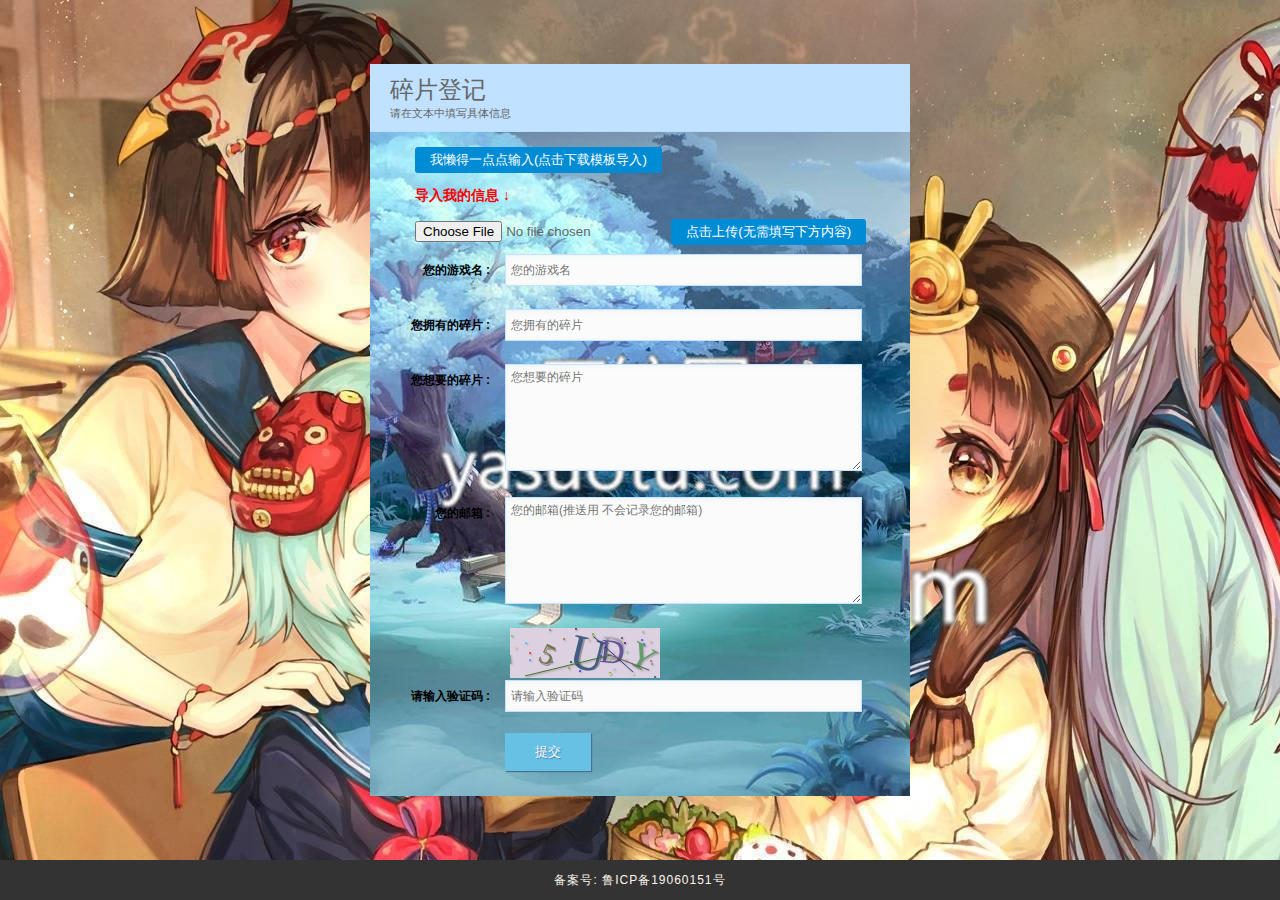
<file: fragment/src/main/resources/resources/message.html>
<!DOCTYPE html>
<html lang="en">
<head>
    <meta charset="UTF-8">
    <meta http-equiv="X-UA-Compatible" content="IE=edge">
    <meta name="keywords" content="不老梦 碎片 交换">
    <meta name="description" content="不老梦碎片交换查询">
    <title>不老梦碎片登记</title>
    <style type="text/css">
        body {
            padding: 0;
            margin: 0 auto;
        }

        #footer {
            height: 40px;
            line-height: 40px;
            position: fixed;
            bottom: 0;
            width: 100%;
            text-align: center;
            background: #333;
            color: #fff;
            font-family: Arial;
            font-size: 12px;
            letter-spacing: 1px;
        }

        .content {
            height: 1800px;
            width: 100%;
            text-align: center;
        }
    </style>
    <style>
        body{
            background: url("image/yys.jpg")40% 0 no-repeat ;
        }
        .elegant-aero {
            margin-left:auto;
            margin-right:auto;
            margin-top: 5%;
            max-width: 500px;
            background: url("image/1366x768.jpg")no-repeat center;
            padding: 20px 20px 20px 20px;
            font: 12px Arial, Helvetica, sans-serif;
            color: #666;
        }
        .elegant-aero h1 {
            font: 24px "Trebuchet MS", Arial, Helvetica, sans-serif;
            padding: 10px 10px 10px 20px;
            display: block;
            background: #C0E1FF;
            border-bottom: 1px solid #B8DDFF;
            margin: -20px -20px 15px;
        }
        .elegant-aero h1>span {
            display: block;
            font-size: 11px;
        }

        .elegant-aero label>span {
            float: left;
            margin-top: 10px;
            color: black;
        }
        .elegant-aero label {
            display: block;
            margin: 0px 0px 5px;
        }
        .elegant-aero label>span {
            float: left;
            width: 20%;
            text-align: right;
            padding-right: 15px;
            margin-top: 10px;
            font-weight: bold;
        }
        .elegant-aero input[type="text"], .elegant-aero input[type="phone"], .elegant-aero textarea, .elegant-aero select {
            color: #888;
            width: 70%;
            padding: 0px 0px 0px 5px;
            border: 1px solid #C5E2FF;
            background: #FBFBFB;
            outline: 0;
            -webkit-box-shadow:inset 0px 1px 6px #ECF3F5;
            box-shadow: inset 0px 1px 6px #ECF3F5;
            font: 200 12px/25px Arial, Helvetica, sans-serif;
            height: 30px;
            line-height:15px;
            margin: 2px 6px 16px 0px;
        }
        .elegant-aero textarea{
            height:100px;
            padding: 5px 0px 0px 5px;
            width: 70%;
        }
        .elegant-aero select {
            appearance:none;
            -webkit-appearance:none;
            -moz-appearance: none;
            text-indent: 0.01px;
            text-overflow: '';
            width: 70%;
        }
        .elegant-aero .button{
            padding: 10px 30px 10px 30px;
            background: #66C1E4;
            border: none;
            color: #FFF;
            box-shadow: 1px 1px 1px #4C6E91;
            -webkit-box-shadow: 1px 1px 1px #4C6E91;
            -moz-box-shadow: 1px 1px 1px #4C6E91;
            text-shadow: 1px 1px 1px #5079A3;

        }
        .elegant-aero .button:hover{
            background: #3EB1DD;
        }
        .yz{
            text-align: center;
        }
        button {
            background: #008cd5;
            border: 0;
            padding: 4px 15px;
            border-radius: 3px;
            color: #fff;
        }
    </style>
</head>
<body>
<div class="elegant-aero" >
    <form action="javascript:void(0)" id="form" class="STYLE-NAME">
        <h1>碎片登记
            <span>请在文本中填写具体信息</span>
        </h1>
        <button  style="cursor: pointer;text-align: center;margin-left: 25px" class="download" >我懒得一点点输入(点击下载模板导入)</button>
        <p style="color: red;margin-left: 25px;font-size: 14px" id="import"><strong>导入我的信息 ↓</strong></p>
        <input  style="cursor: pointer;text-align: center;margin-left: 25px;margin-bottom: 10px" type="file" id="file">
        <button  style="cursor: pointer;" class="download1" >点击上传(无需填写下方内容)</button>
        <label>
            <span>您的游戏名 :</span>
            <input id="name" type="text" name="name" placeholder="您的游戏名" />
            <div class="yz"></div>
        </label>
        <label>
            <span>您拥有的碎片 :</span>
            <input id="phone" type="text" name="haveFragment" placeholder="您拥有的碎片" />
            <div class="yz"></div>
        </label>
        <label>
            <span>您想要的碎片 :</span>
            <textarea id="message" name="exchange" placeholder="您想要的碎片"></textarea>
            <div class="yz"></div>
        </label>
        <label>
            <span>您的邮箱 :</span>
            <textarea id="email" name="email" placeholder="您的邮箱(推送用 不会记录您的邮箱)"></textarea>
            <div class="yz"></div>
        </label>
        <label>
            <div id="v_container" style="width: 150px;height: 50px;margin-left: 120px"></div>
            <span>请输入验证码  :</span>
            <input type="text" id="code_input" value="" placeholder="请输入验证码"/>
            <div class="yz"></div>
        </label>
        <label>
            <span>&nbsp;</span>
            <input type="submit" class="button" value="提交"/>
        </label>
    </form>
</div>
<footer>
    <div id="footer">
        <a href="http://www.beian.miit.gov.cn" style="color: seashell;text-decoration: none;">备案号: 鲁ICP备19060151号</a>
    </div>
</footer>
<script src="js/gVerify.js"></script>
<script src="https://code.jquery.com/jquery-3.2.1.min.js"></script>
<script>
        $(function(){
            var verifyCode = new GVerify("v_container");
            $("#name").blur(getname);
            $("#phone").blur(getem);
            $("#message").blur(getmessage);
            $("#code_input").blur(getv_container);
            $(".download").click(function () {
                location.href="../../excel/downloadModel";
            })
            //上传excel信息文件
            $(".download1").click(function () {
                var formdata = new FormData();
                formdata.append('file', $("#file")[0].files[0]);
                $.ajax({
                   url:"../../excel/import",
                   type:"post",
                    processData: false,
                    contentType: false,
                   data:formdata,
                   success:function (data) {
                       if(data!="success"){
                           alert(data);
                           location.reload();
                       }else {
                           location.href="index.html";
                       }
                   }
               })
            })
            $("form").submit(function(){
                var flag=true;
                if(!getname()){
                    flag=false;
                }
                if(!getem()){
                    flag=false;
                }
                if(!getv_container()){
                    flag=false;
                }
                if(!getmessage()){
                    flag=false;
                }
                if(!getemail()){
                    flag=false;
                }
                if(flag){
                        $.ajax({
                            type:"POST",
                            url:"../../fragment/insert",
                            data:$("#form").serialize(),
                            success:function (data) {
                                if(data==1){
                                    alert("登记成功")
                                }
                                location.href="index.html"
                            },
                            dataType: "text"
                        })
                }
                return flag;

            })
//内容
        function getmessage(){
            $(".yz").css("color","red");
            var getdate=$("#message").val();
            if(getdate==""){
                $("#message").next().html("你不告诉大佬你想要啥，怎么去交换啊？")
                return false;
            }
            $("#message").next().html("");
            return true;
        }
//姓名
        function getname(){
            $(".yz").css("color","red");
            var getdate=$("#name").val();
            if(getdate==""){
                $("#name").next().html("游戏名不能为空!")
                return false;
            }
            $("#name").next().html("");
            return true;
        }
//验证码
        function getv_container(){
            $(".yz").css("color","red");
            var getdate=$("#code_input").val();
            if(getdate==""){
                $("#code_input").next().html("验证码不能为空!")
                return false;
            }

            if(!verifyCode.validate(getdate)){
                $("#code_input").next().html("请输入正确验证码");
                return false;
            }
            $("#code_input").next().html("");
            return true;
        }
//手机
        function getem(){
            $(".yz").css("color","red");
            var getem=$("#phone").val();
            var getzz= /^1(3|4|5|7|8)\d{9}$/;
            $("#phone").next().html("");
            if(getem==""){
                $("#phone").next().html("不填碎片你在调戏大佬吗？！");
                return false;
            }
            return true
        }
        //邮箱
        function getemail(){
            $(".yz").css("color","red");
            var getem=$("#email").val();
            var getzz= /^(\w-*\.*)+@(\w-?)+(\.\w{2,})+$/;
            $("#email").next().html("");
            if(getem==""){
                $("#email").next().html("不填邮箱不想让大佬联系您吗？/(ㄒoㄒ)/~~");
                return false;
            }
            if(!getzz.test(getem)){
                $("#email").next().html("请输入正确的邮箱");
                return false;
            }
            return true
        }


    })
</script>
</body>
</html>
</file>
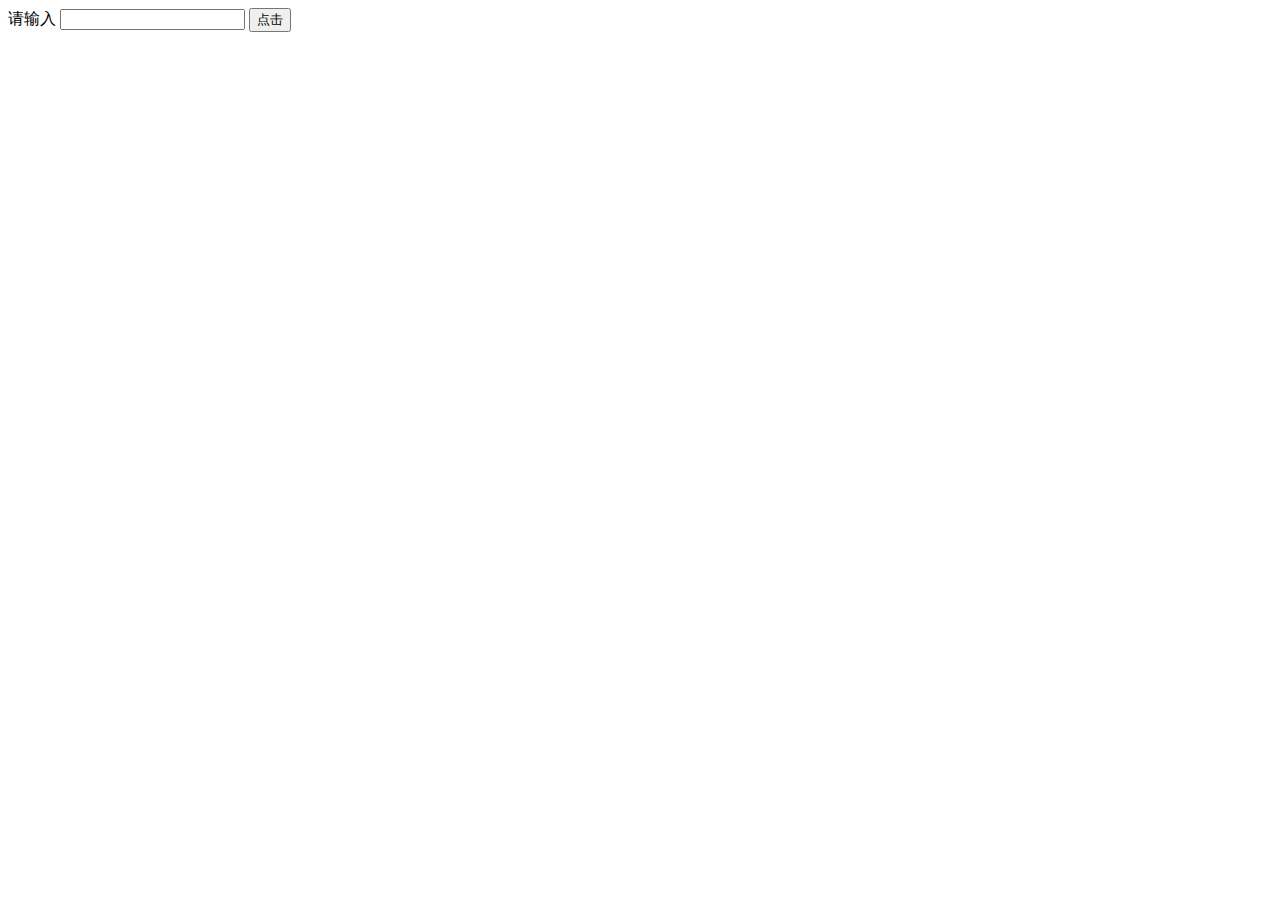
<file: fragment/src/main/resources/resources/xss.html>
<!DOCTYPE html>
<html lang="en">
<head>
    <meta charset="UTF-8">
    <title>Title</title>
</head>
<body>
<form action="../../fragment/go" >
    请输入 <input  value="" type="text" id="demo" name="name"/>
    <button type="submit" id="bu">点击</button>

</form>
<script src="js/jquery.min.js"></script>
<script>
</script>
</body>
</html>
</file>
